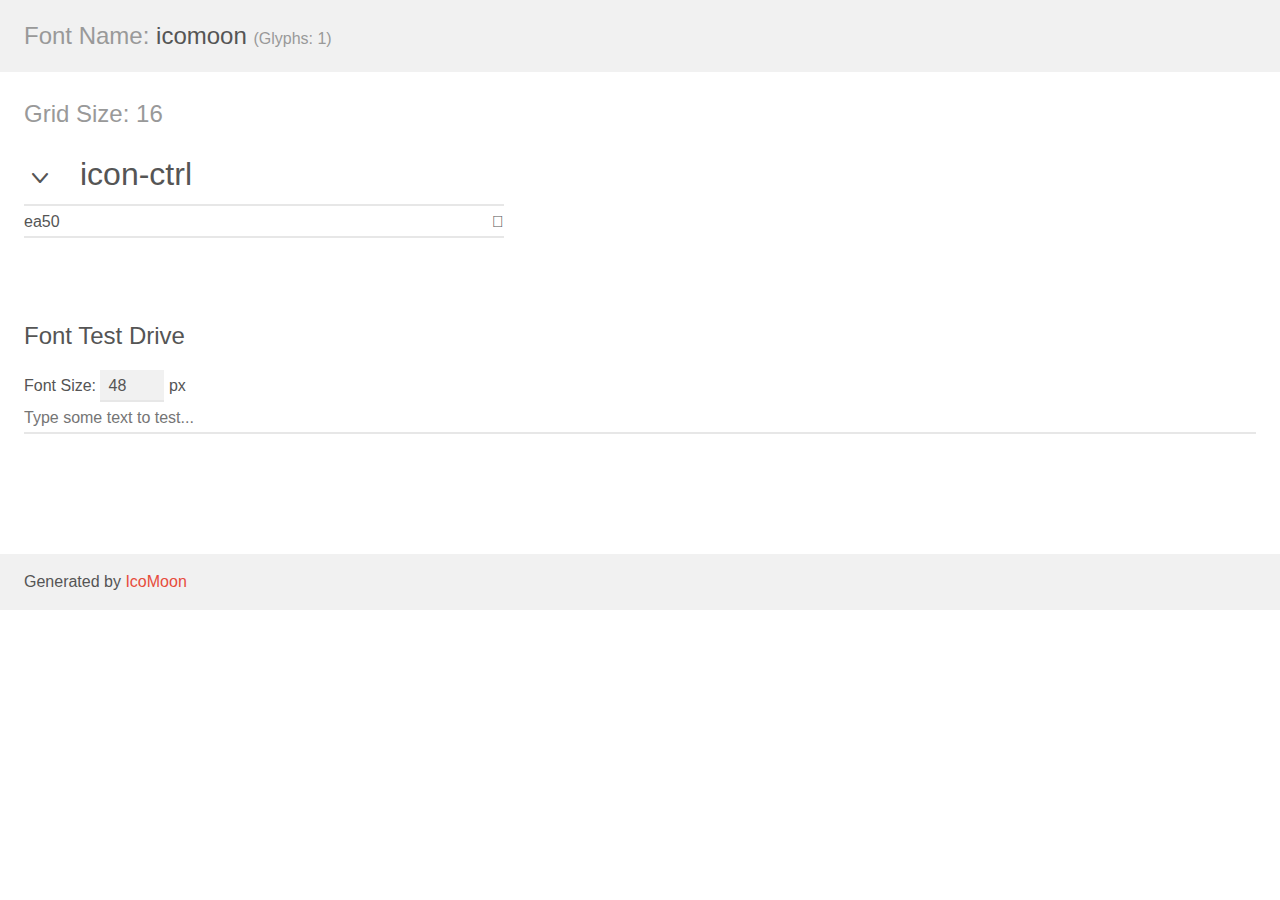
<file: js/select-Inspiration/css/fonts/icomoon/demo.html>
<!doctype html>
<html>
<head>
    <meta charset="utf-8">
    <title>IcoMoon Demo</title>
    <meta name="description" content="An Icon Font Generated By IcoMoon.io">
    <meta name="viewport" content="width=device-width, initial-scale=1">
    <link rel="stylesheet" href="demo-files/demo.css">
    <link rel="stylesheet" href="style.css"></head>
<body>
    <div class="bgc1 clearfix">
        <h1 class="mhmm mvm"><span class="fgc1">Font Name:</span> icomoon <small class="fgc1">(Glyphs:&nbsp;1)</small></h1>
    </div>
    <div class="clearfix mhl ptl">
        <h1 class="mvm mtn fgc1">Grid Size: 16</h1>
        <div class="glyph fs1">
            <div class="clearfix bshadow0 pbs">
                <span class="icon-ctrl">
                
                </span>
                <span class="mls"> icon-ctrl</span>
            </div>
            <fieldset class="fs0 size1of1 clearfix hidden-false">
                <input type="text" readonly value="ea50" class="unit size1of2" />
                <input type="text" maxlength="1" readonly value="&#xea50;" class="unitRight size1of2 talign-right" />
            </fieldset>
            <div class="fs0 bshadow0 clearfix hidden-true">
                <span class="unit pvs fgc1">liga: </span>
                <input type="text" readonly value="" class="liga unitRight" />
            </div>
        </div>
  </div>

    <!--[if gt IE 8]><!-->
    <div class="mhl clearfix mbl">
        <h1>Font Test Drive</h1>
        <label>
            Font Size: <input id="fontSize" type="number" class="textbox0 mbm"
            min="8" value="48" />
            px
        </label>
        <input id="testText" type="text" class="phl size1of1 mvl"
        placeholder="Type some text to test..." value=""/>
        </label>
        <div id="testDrive" class="icon-">&nbsp;
        </div>
    </div>
    <!--<![endif]-->
    <div class="bgc1 clearfix">
        <p class="mhl">Generated by <a href="https://icomoon.io/app">IcoMoon</a></p>
    </div>

    <script src="demo-files/demo.js"></script>
</body>
</html>
</file>
<file: js/select-Inspiration/css/fonts/icomoon/demo-files/demo.css>
body {
  padding: 0;
  margin: 0;
  font-family: sans-serif;
  font-size: 1em;
  line-height: 1.5;
  color: #555;
  background: #fff;
}
h1 {
  font-size: 1.5em;
  font-weight: normal;
}
small {
  font-size: .66666667em;
}
a {
  color: #e74c3c;
  text-decoration: none;
}
a:hover, a:focus {
  box-shadow: 0 1px #e74c3c;
}
.bshadow0, input {
  box-shadow: inset 0 -2px #e7e7e7;
}
input:hover {
  box-shadow: inset 0 -2px #ccc;
}
input, fieldset {
  font-family: sans-serif;
  font-size: 1em;
  margin: 0;
  padding: 0;
  border: 0;
}
input {
  color: inherit;
  line-height: 1.5;
  height: 1.5em;
  padding: .25em 0;
}
input:focus {
  outline: none;
  box-shadow: inset 0 -2px #449fdb;
}
.glyph {
  font-size: 16px;
  width: 15em;
  padding-bottom: 1em;
  margin-right: 4em;
  margin-bottom: 1em;
  float: left;
  overflow: hidden;
}
.liga {
  width: 80%;
  width: calc(100% - 2.5em);
}
.talign-right {
  text-align: right;
}
.talign-center {
  text-align: center;
}
.bgc1 {
  background: #f1f1f1;
}
.fgc1 {
  color: #999;
}
.fgc0 {
  color: #000;
}
p {
  margin-top: 1em;
  margin-bottom: 1em;
}
.mvm {
  margin-top: .75em;
  margin-bottom: .75em;
}
.mtn {
  margin-top: 0;
}
.mtl, .mal {
  margin-top: 1.5em;
}
.mbl, .mal {
  margin-bottom: 1.5em;
}
.mal, .mhl {
  margin-left: 1.5em;
  margin-right: 1.5em;
}
.mhmm {
  margin-left: 1em;
  margin-right: 1em;
}
.mls {
  margin-left: .25em;
}
.ptl {
  padding-top: 1.5em;
}
.pbs, .pvs {
  padding-bottom: .25em;
}
.pvs, .pts {
  padding-top: .25em;
}
.unit {
  float: left;
}
.unitRight {
  float: right;
}
.size1of2 {
  width: 50%;
}
.size1of1 {
  width: 100%;
}
.clearfix:before, .clearfix:after {
  content: " ";
  display: table;
}
.clearfix:after {
  clear: both;
}
.hidden-true {
  display: none;
}
.textbox0 {
  width: 3em;
  background: #f1f1f1;
  padding: .25em .5em;
  line-height: 1.5;
  height: 1.5em;
}
#testDrive {
  display: block;
  padding-top: 24px;
  line-height: 1.5;
}
.fs0 {
  font-size: 16px;
}
.fs1 {
  font-size: 32px;
}
</file>
<file: js/select-Inspiration/css/fonts/icomoon/style.css>
@font-face {
  font-family: 'icomoon';
  src:  url('fonts/icomoon.eot?1u62ec');
  src:  url('fonts/icomoon.eot?1u62ec#iefix') format('embedded-opentype'),
    url('fonts/icomoon.ttf?1u62ec') format('truetype'),
    url('fonts/icomoon.woff?1u62ec') format('woff'),
    url('fonts/icomoon.svg?1u62ec#icomoon') format('svg');
  font-weight: normal;
  font-style: normal;
}

[class^="icon-"], [class*=" icon-"] {
  /* use !important to prevent issues with browser extensions that change fonts */
  font-family: 'icomoon' !important;
  speak: none;
  font-style: normal;
  font-weight: normal;
  font-variant: normal;
  text-transform: none;
  line-height: 1;

  /* Better Font Rendering =========== */
  -webkit-font-smoothing: antialiased;
  -moz-osx-font-smoothing: grayscale;
}

.icon-ctrl:before {
  content: "\ea50";
}
</file>
